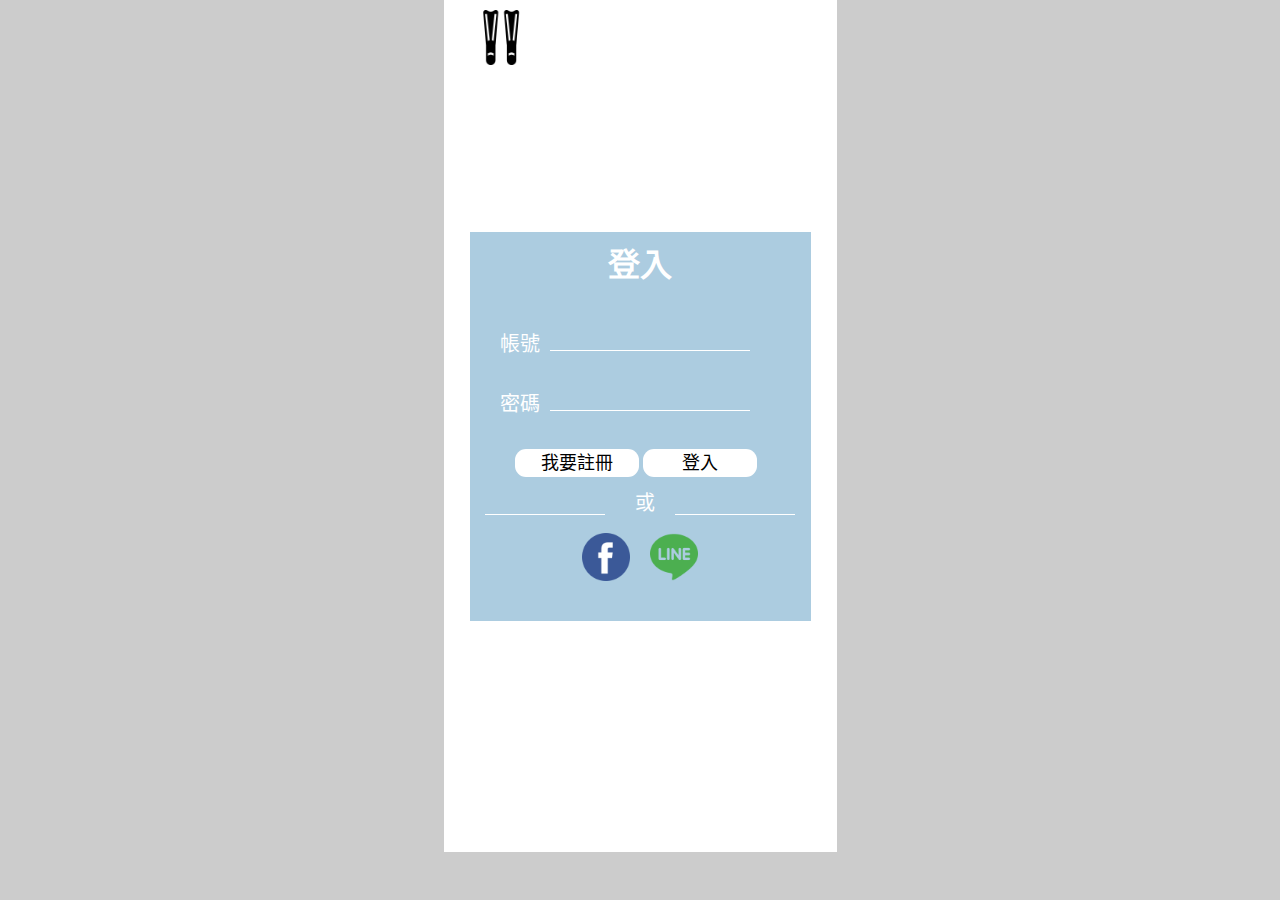
<file: index.html>
<!DOCTYPE html>
<html lang="zh-TW">
<head>
    <meta charset="UTF-8">
    <meta name="viewport" content="width=device-width, initial-scale=1.0">
    <title>註冊及登入</title>
    <link rel="stylesheet" href="css/normalize.css">
    <link rel="stylesheet" href="css/style.css">
</head>
<body>
    <div class="wrapper">
        <div class="page1">
            <a href="https://isurunanase.github.io/layout-1/" class="logo">
              <img src="image/fins.png" alt="公司名稱">
            </a>
            <div class="box">
                  <h1 class="title"><b>登入</b></h1>
                  <p class="underline1">帳號</p>
                  <br>
                  <br><p class="underline2">密碼</p>
                  <br>
                  <br>
                  <a href="ˇ" class="btn1">我要註冊</a> <a href="https://isurunanase.github.io/page-two/" class="btn2">登入</a>
                  <br>
                  <br>
                  <div class="divider"><p>或</p></div>
                  <br>
                  <div class="image">
                  <img src="image/facebook (3).png" alt="">
                  <img src="image/line.png" alt="">      
                  </div>
            </div>
        </div>
    </div>
</body>
</html>
</file>
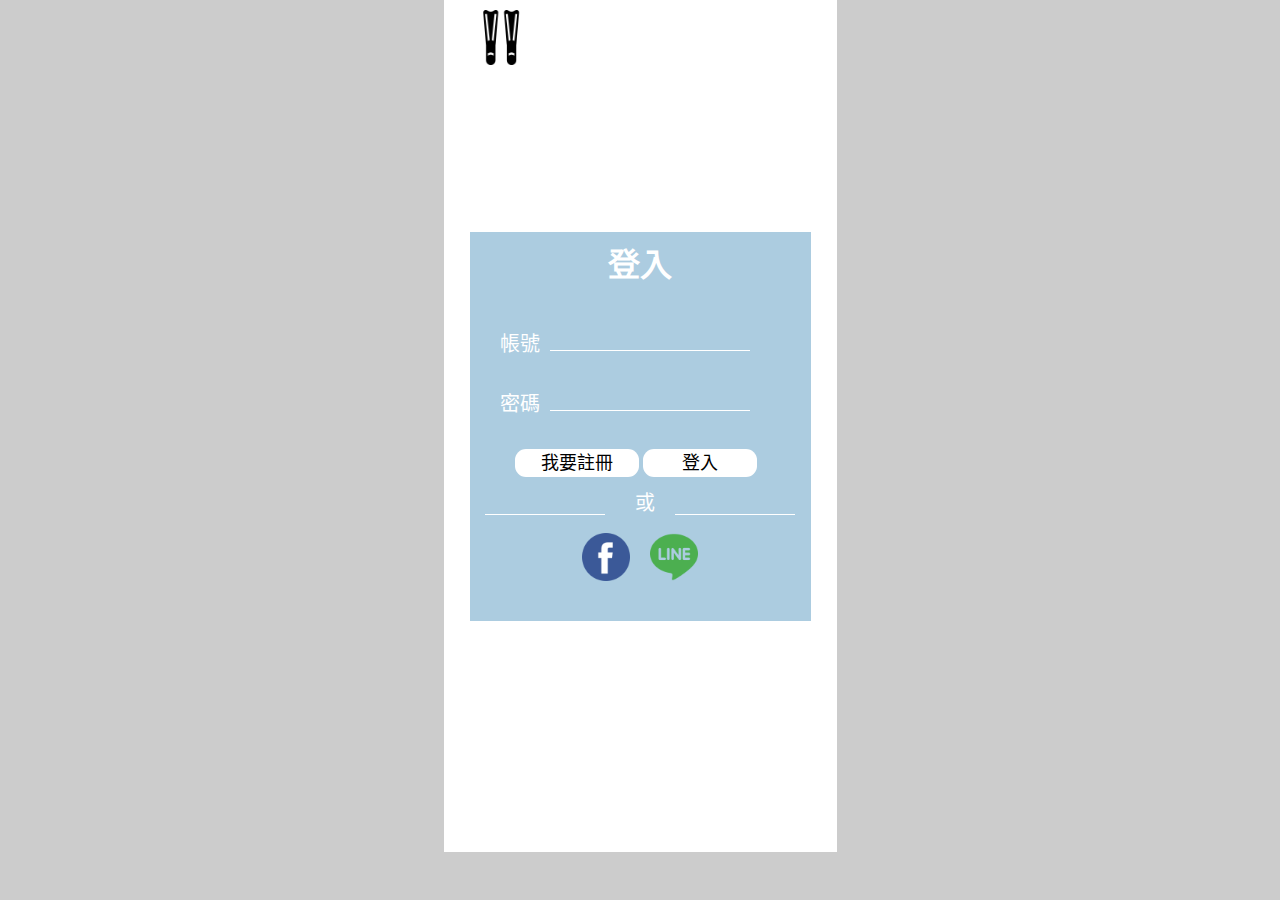
<file: 註冊.html>
<!DOCTYPE html>
<html lang="zh-TW">
<head>
    <meta charset="UTF-8">
    <meta name="viewport" content="width=device-width, initial-scale=1.0">
    <title>註冊及登入</title>
    <link rel="stylesheet" href="css/normalize.css">
    <link rel="stylesheet" href="css/style.css">
</head>
<body>
    <div class="wrapper">
        <div class="page1">
            <div class="logo">
                <img src="image/fins.png" alt="">
            </div>
            <div class="box">
                  <h1 class="title"><b>登入</b></h1>
                  <p class="underline1">帳號</p>
                  <br>
                  <br><p class="underline2">密碼</p>
                  <br>
                  <br>
                  <a href="#" class="btn1">我要註冊</a> <a href="#" class="btn2">登入</a>
                  <br>
                  <br>
                  <div class="divider"><p>或</p></div>
                  <br>
                  <div class="image">
                  <img src="image/facebook (3).png" alt="">
                  <img src="image/line.png" alt="">      
                  </div>
            </div>
        </div>
    </div>
</body>
</html>
</file>
<file: css/style.css>
*{
    box-sizing: border-box;
}

a{
    text-decoration: none;
    color: azure;
}

html,body{
    height: 100%;
}

h1, p{
    margin:0
}

.wrapper{
    height: 100%;
    background-color: #ccc;
    overflow: hidden;
}

.page1{
    width: 393px;
    height: 852px;
    background-color: #fff;
    display: block;
    margin-left: auto;
    margin-right: auto;
    display: flex; 
    justify-content: center;
    align-items: center
}
.page1 .logo{
    display: inline-block;
    width: 55px;
    height: 55px;
    overflow: hidden;
    position: fixed; /* 固定位置 */
    top: 10px;       /* 距離頂部 10px (可調整) */
    left: 37%;      /* 距離左側 10px (可調整) */
    z-index: 1000;   /* 確保在其他內容之上 */
    width: 100px;    /* Logo 寬度 (可調整) */

}

.page1 .logo img{
    height: 100%;
    display: block;
}
.page1 .box{
    width: 341px;
    height: 389px;
    vertical-align: center;
    justify-content: center;
    background-color:#ACCCE0;
    }

.page1 .box .title{
    font-size: 32px;
    font-weight: 300 bold;
    color: #fff;
    text-align:center;
    margin-bottom: 50px;
    margin-top: 15px;
}
.page1 .box p{
    font-size: 20px;
    color: #fff;
    margin-left: 30px;
}

.underline1::after{
  content: '';
  display: inline-block;
  width: 200px;
  border-bottom: 1px solid #fff;
  margin-left: 10px;
}

.underline2::after {
  content: '';
  display: inline-block;
  width: 200px; 
  border-bottom: 1px solid #fff;
  margin-left: 10px; 
}

.divider{
    display: flex;
    justify-content: center;
}

.divider p{
    font-size: 20px;
    margin-right:20px ;
    margin-left: 20px;
}

.divider::before{
  content: '';
  width: 120px;
  border-bottom: 1px solid #fff;
}

.divider::after{
  content: '';
  width: 120px;
  border-bottom: 1px solid #fff;
}

.page1 .box .btn1{
    font-size: 18px;
    padding: 3.8px 26px;
    background-color: #fff;
    color: black;
    border-radius: 11px;
    margin-left: 45px;
} 

.page1 .box .btn2{
    font-size: 18px;
    padding: 3.8px 39px;
    background-color: #fff;
    color: black;
    border-radius: 11px;
} 

.page1 .box .or{
    font-size: 20px;
    color: #fff;
    text-align: center;
}

.page1 .box .image{
    display: flex;
    width: 100%;
    height: 48px;
    flex-direction: row;
    gap: 20px;
    text-align: center;
    align-items: center;
    justify-content: center;
}

.page1 .box .image img{
    height: 100%;
    display: block;
}
</file>
